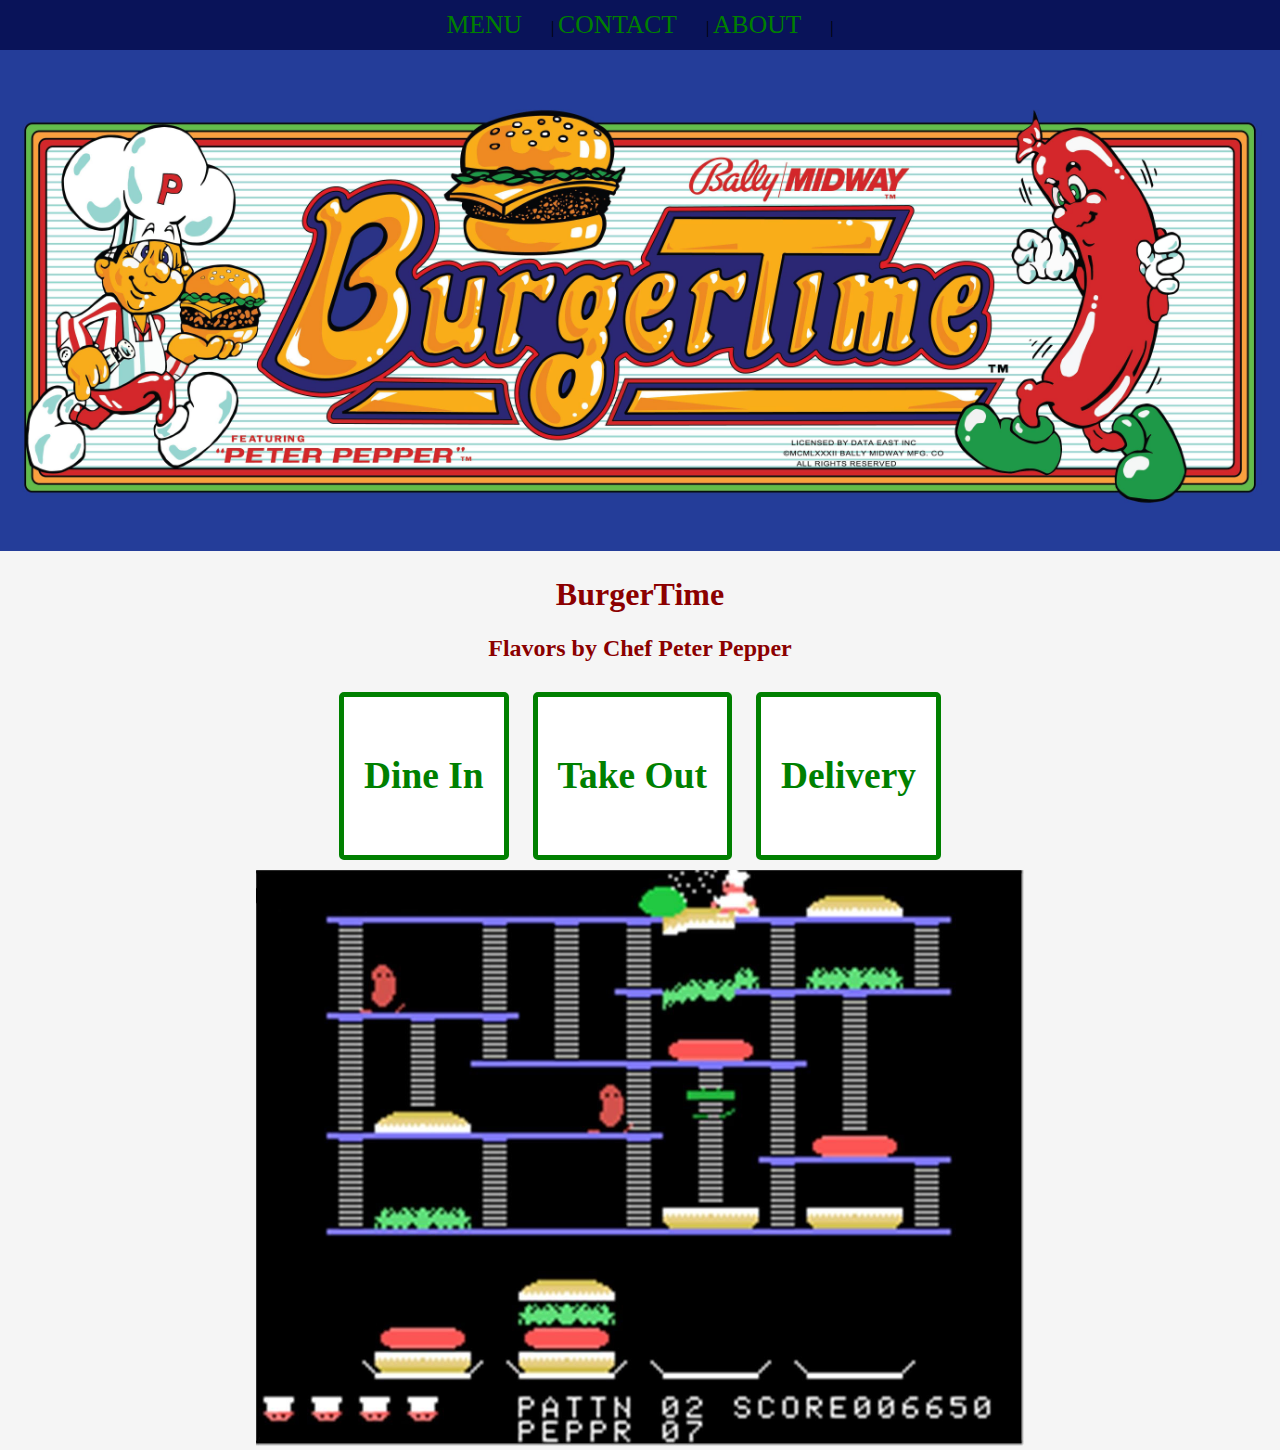
<file: index.html>
<!DOCTYPE html>
<html lang="en">
<head>
    <meta charset="UTF-8">
    <meta name="viewport" content="width=device-width, initial-scale=1.0">
    <title>BurgerTime</title>
    <link rel="stylesheet" href="assets/css/style.css" type="text/css">
</head>
<body>
    <!-- HOME PAGE -->
    <!-- TODO: Navbar here -->
    
    <nav>
        <a href="/menu/">MENU</a> |
        <a href="/contact/">CONTACT</a> |
        <a href="/about/">ABOUT</a> |
    </nav>

    <!-- TODO: Banner Image here-->

    <img src="assets/images/banner.jpeg" alt="BurgerTime">

    <main>
        <h1>BurgerTime</h1>
        <h2>Flavors by Chef Peter Pepper</h2>
        <!-- TODO: Home page code here-->
       
        <div class="service">
            <h3>Dine In</h3>
        </div>

        <div class="service">
            <h3>Take Out</h3>
        </div>

        <div class="service">
            <h3>Delivery</h3>
        </div>

        <img src="assets/images/mrHotdog.jpeg" alt="BurgerTime">
        
    </main>
</body>
</html>
</file>
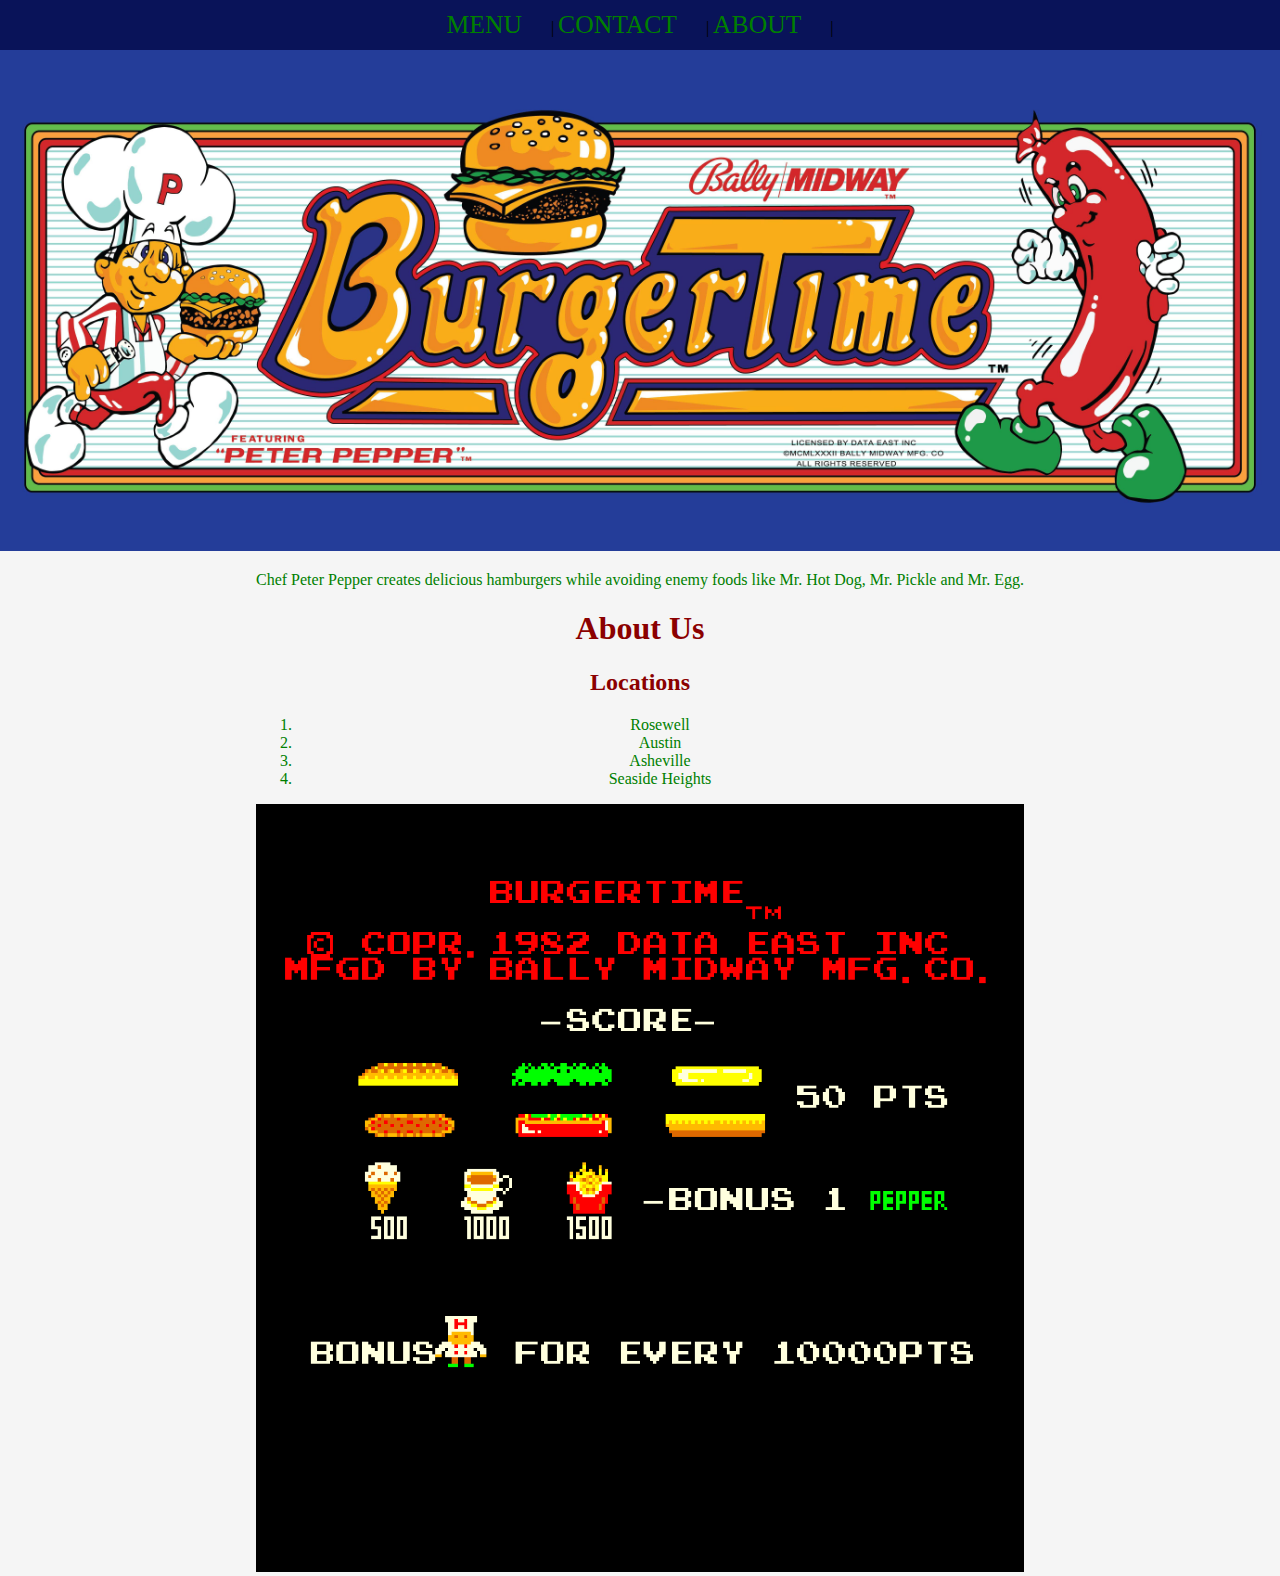
<file: about.html>
<!DOCTYPE html>
<html lang="en">
<head>
    <meta charset="UTF-8">
    <meta name="viewport" content="width=device-width, initial-scale=1.0">
    <title>Document</title>
    <!-- Remember to link to your CSS file! -->
    <link rel="stylesheet" href="assets/css/style.css" type="text/css">
</head>
<body>
    <!-- ABOUT PAGE -->
    <!-- TODO: Navbar here -->
    <nav>
        <a href="/menu/">MENU</a> |
        <a href="/contact/">CONTACT</a> |
        <a href="/about/">ABOUT</a> |
    </nav>

    <!-- TODO: Banner Image here-->

    <img src="assets/images/banner.jpeg" alt="BurgerTime">

    <main>
        <!-- About page code here -->
        <p>Chef Peter Pepper creates delicious hamburgers while avoiding enemy foods like Mr. Hot Dog, Mr. Pickle and Mr. Egg.</p>
        <h1>About Us</h1>
        <h2>Locations</h2>
        <ol>
            <li>Rosewell</li>
            <li>Austin</li>
            <li>Asheville</li>
            <li>Seaside Heights</li>
          </ol> 
          
        <img src="assets/images/bonus.png" alt="BurgerTime">
    </main>
</body>
</html>
</file>
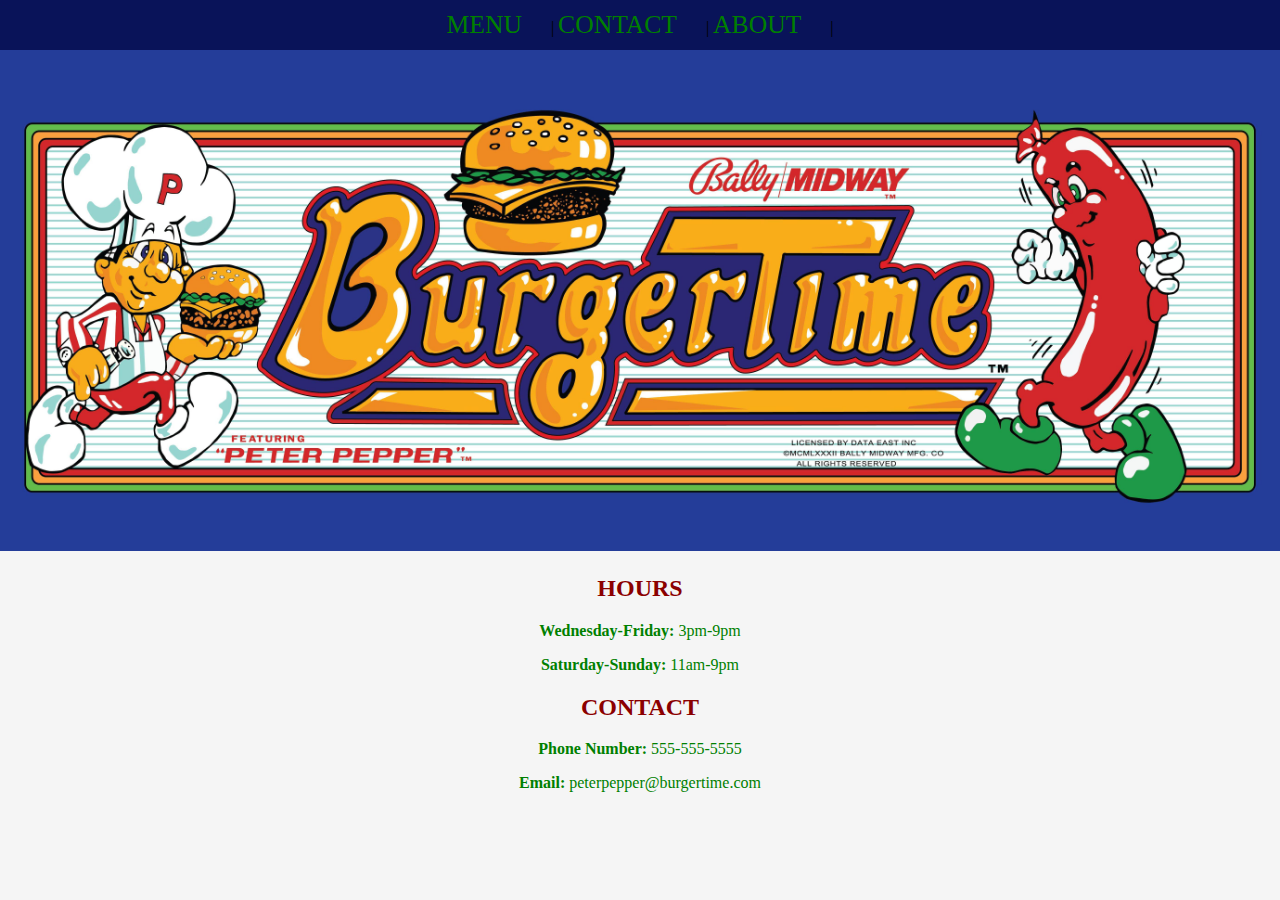
<file: contact.html>
<!DOCTYPE html>
<html lang="en">
<head>
    <meta charset="UTF-8">
    <meta name="viewport" content="width=device-width, initial-scale=1.0">
    <title>Document</title>
    <!-- Remember to link to your CSS file! -->
    <link rel="stylesheet" href="assets/css/style.css" type="text/css">
</head>
<body>
    <!-- CONTACT PAGE -->
    <!-- TODO: Navbar here -->
    <nav>
        <a href="/menu/">MENU</a> |
        <a href="/contact/">CONTACT</a> |
        <a href="/about/">ABOUT</a> |
    </nav>

    <!-- TODO: Banner Image here-->

    <img src="assets/images/banner.jpeg" alt="BurgerTime">

    <main>
        <h2>HOURS</h2>
        <p>
            <strong>Wednesday-Friday:</strong> 3pm-9pm
        </p>
        <p>
            <strong>Saturday-Sunday:</strong> 11am-9pm
        </p>
        <h2>CONTACT</h2>
        <p>
            <strong>Phone Number:</strong> 555-555-5555
        </p>
        <p>
            <strong>Email:</strong> peterpepper@burgertime.com
        </p>
    </main>
</body>
</html>
</file>
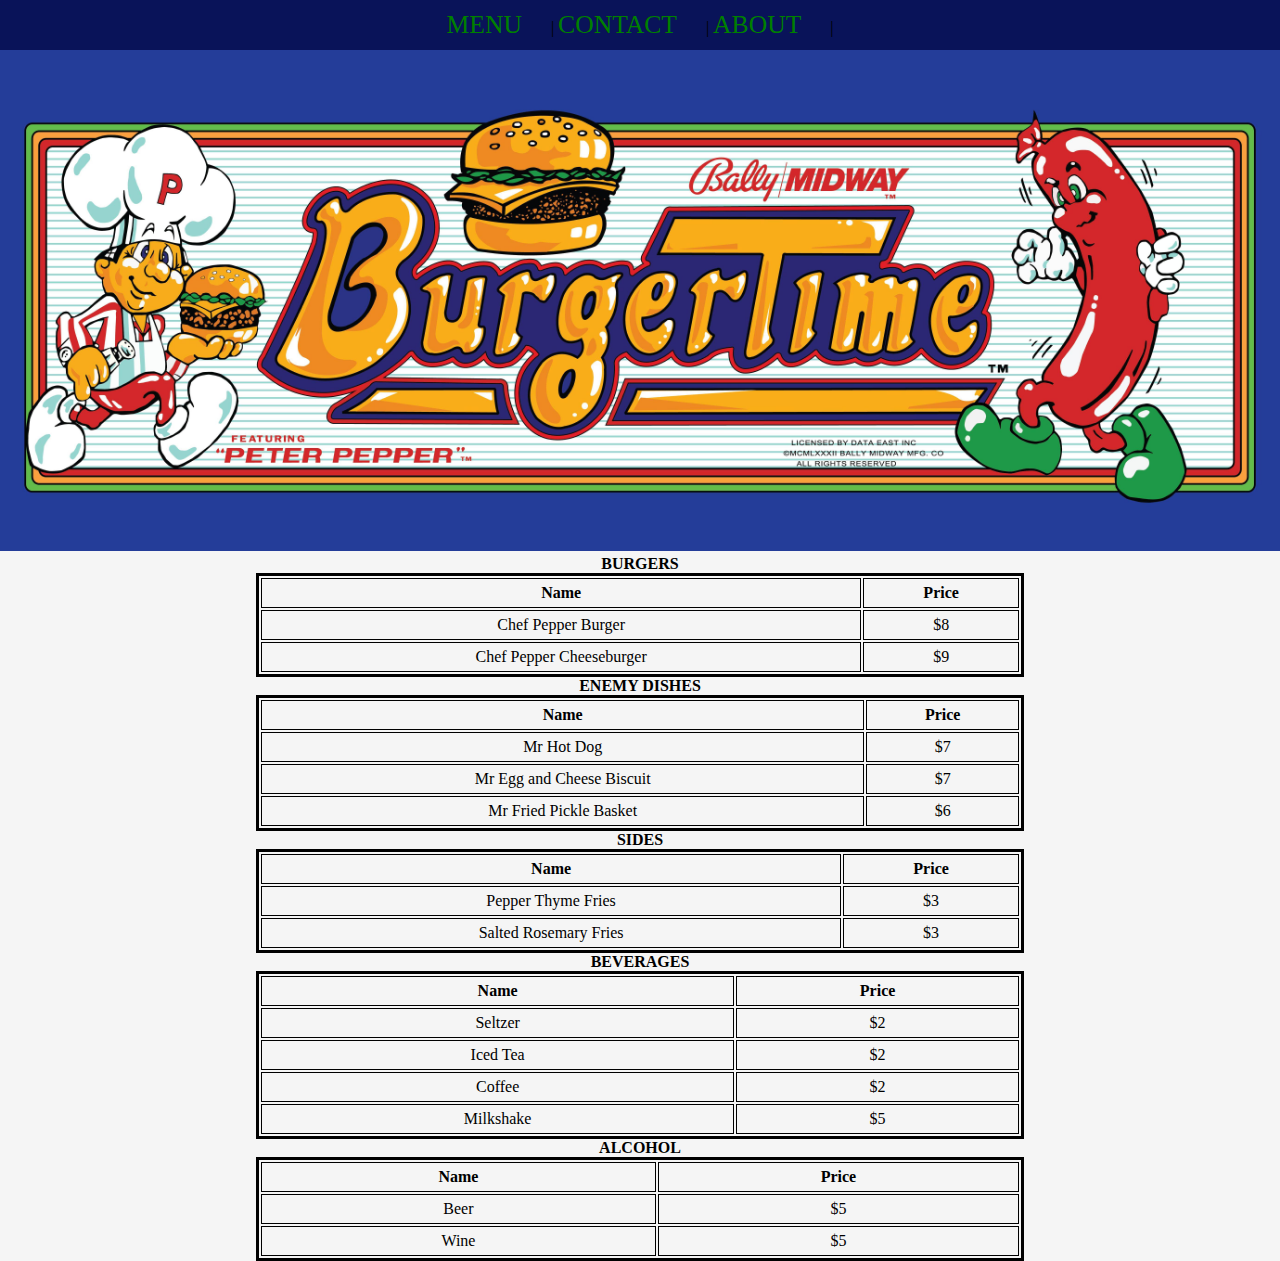
<file: menu.html>
<!DOCTYPE html>
<html lang="en">
<head>
    <meta charset="UTF-8">
    <meta name="viewport" content="width=device-width, initial-scale=1.0">
    <title>Document</title>
    <!-- Remember to link to your CSS file! -->
    <link rel="stylesheet" href="assets/css/style.css" type="text/css">
</head>
<body>
    <!-- MENU PAGE -->
    <!-- TODO: Navbar here -->
    
    <nav>
        <a href="/menu/">MENU</a> |
        <a href="/contact/">CONTACT</a> |
        <a href="/about/">ABOUT</a> |
    </nav>

    <!-- TODO: Banner Image here-->

    <img src="assets/images/banner.jpeg" alt="BurgerTime">

    <main>
        <!-- Your job is to make the menu items in each section below a proper table! -->
            <div>
                <table>
                    <thead><b>BURGERS</b></thead>
                    <tr>
                        <th>Name</th>
                        <th>Price</th>
                 </tr>
                    <tr>
                        <td>Chef Pepper Burger</td>
                        <td>$8</td>
                 </tr>
                    <tr>
                     <td>Chef Pepper Cheeseburger</td>
                     <td>$9</td>
                     </tr>
                </table>
            </div>
            
            <div>
                <table> 
                 <thead><b>ENEMY DISHES</b></thead>
                    <tr>
                        <th>Name</th>
                        <th>Price</th>
                    </tr>
                     <tr>
                        <td>Mr Hot Dog</td>
                        <td>$7</td>
                    </tr>
                    <tr>
                         <td>Mr Egg and Cheese Biscuit</td>
                         <td>$7</td>
                    </tr>
                    <tr>
                        <td>Mr Fried Pickle Basket </td>
                        <td>$6</td>
                    </tr>
                </table>      
            </div>
            
            <div>
                <table>
                    <thead><b>SIDES</b></thead>
                    <tr>
                        <th>Name</th>
                        <th>Price</th>
                    </tr> 
                    <tr> 
                        <td>Pepper Thyme Fries</td>
                        <td>$3</td>
                    </tr>
                    <tr>
                         <td>Salted Rosemary Fries</td>
                        <td>$3</td>  
                    </tr>
                </table>
            </div>
            
            <div>
                <table>
                    <thead><b>BEVERAGES</b></thead>
                    <tr>
                        <th>Name</th>
                        <th>Price</th>
                    </tr>
                    <tr>
                        <td>Seltzer</td>
                        <td>$2</td>
                    </tr>
                     <tr>
                        <td>Iced Tea</td>
                        <td>$2</td>
                    </tr>
                     <tr>
                        <td>Coffee</td>
                        <td>$2</td>
                     </tr>
                    <tr> 
                        <td>Milkshake</td>
                        <td>$5</td>
                    </tr>
                </table>
            </div>   
            
            <div>
                <table>
                    <thead><b>ALCOHOL</b></thead>
                     <tr>
                        <th>Name</th>
                        <th>Price</th>
                    </tr> 
                    <tr>
                         <td>Beer</td>
                         <td>$5</td>
                    <tr>
                         <td>Wine</td>
                        <td>$5</td>
                    </tr> 
                </table>
            </div>
    </main>
</body>
</html>
</file>
<file: assets/css/style.css>
html,
body {
    margin: 0;
    padding: 0;
    background-color: whitesmoke;
    text-align: center;
}

h1,
h2 {
    color: darkred;
}

h3, 
p,
li {
    color: green;
}

img {
    width: 100%;
    height: auto;
    max-width: 100%;
}

main {
    margin: 0 20%;
}

nav {
    background-color: rgb(9, 19, 89);
    padding: 10px;
}

nav ul {
    list-style-type: none;
    text-align: center;
}

nav li {
    display: inline;
}

nav a {
    text-decoration: none;
    font-size: 1.6em;
    color: green;
    margin-right: 25px;
}

nav a:hover {
    color: darkred;
}

#banner {
    width: 100%;
    height: auto;
    background-color: white;
}

#banner img {
    width: 100%;
    height: auto;
}

.service {
    display: inline-block;
    background-color: white;
    border: 5px solid green;
    border-radius: 5px;
    color: darkred;
    font-size: 2em;
    padding: 20px;
    margin: 10px;
}

table {
    border: 3px solid black;
    width: 100%;
}
  
td,
th {
    border: 1px solid black;
    padding: 5px;
}
</file>
